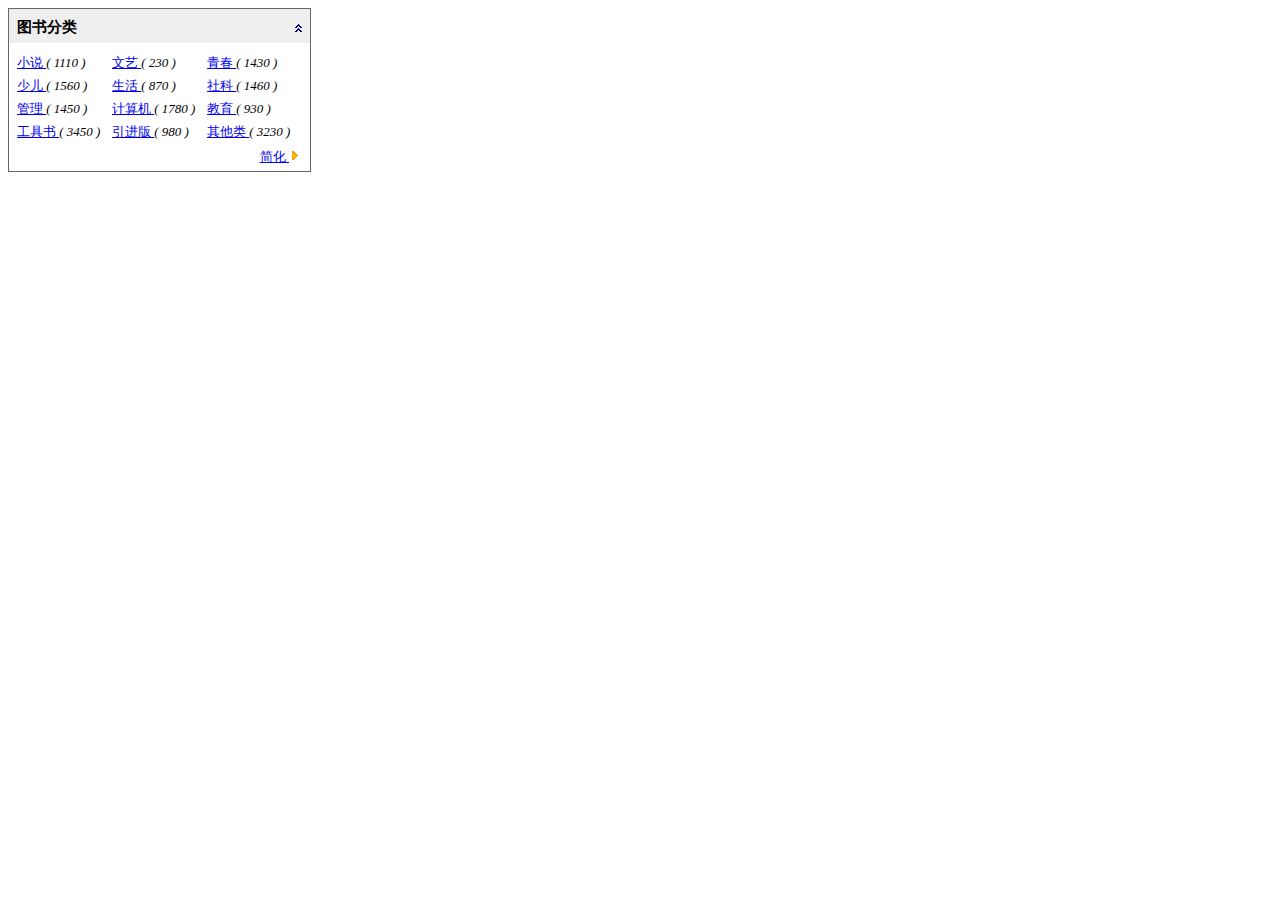
<file: AccordionTest.html>
<!DOCTYPE html>
<html>
<head lang="en">
    <meta charset="UTF-8">
    <title>实现Accordion效果</title>
    <link href="css/accordion.css" rel="stylesheet" type="text/css">
    <script type="text/javascript" src="js/jquery-2.0.2.js"></script>
</head>
<script type="text/javascript">
    $(function(){  //ready方法
        $('.clsHead').click(function(){
            if($('.clsContent').is(':visible')){
                $('.clsHead span img').attr('src','imgs/a1.gif');
                $('.clsContent').css('display','none');
            }else{
                $('.clsHead span img').attr('src','imgs/a2.gif');
                $('.clsContent').css('display','block');
            }
        });
        $('.clsBot').click(function(){
            if($('.clsBot > a').text()=='简化'){
                $('.clsBot > a').text('更多');
                $('ul li:gt(4):not(:last)').hide();
            }else{
                $('.clsBot > a').text('简化');
                $('ul li:gt(4):not(:last)').show().addClass('GetFocus');
            }
        });
    })
</script>
<body>
<div id="divFrame">
    <div class="clsHead">
        <h3> 图书分类 </h3>
        <span><img src="imgs/a2.gif" alt=""/></span>
    </div>
    <div class="clsContent">
        <ul>
            <li><a href="#"> 小说 </a><i> ( 1110 ) </i></li>
            <li><a href="#"> 文艺 </a><i> ( 230 ) </i></li>
            <li><a href="#"> 青春 </a><i> ( 1430 ) </i></li>
            <li><a href="#"> 少儿 </a><i> ( 1560 ) </i></li>
            <li><a href="#"> 生活 </a><i> ( 870 ) </i></li>
            <li><a href="#"> 社科 </a><i> ( 1460 ) </i></li>
            <li><a href="#"> 管理 </a><i> ( 1450 ) </i></li>
            <li><a href="#"> 计算机 </a><i> ( 1780 ) </i></li>
            <li><a href="#"> 教育 </a><i> ( 930 ) </i></li>
            <li><a href="#"> 工具书 </a><i> ( 3450 ) </i></li>
            <li><a href="#"> 引进版 </a><i> ( 980 ) </i></li>
            <li><a href="#"> 其他类 </a><i> ( 3230 ) </i></li>
        </ul>
        <div class="clsBot"><a href="#"> 简化 </a>
            <img src="imgs/a5.gif" alt=""/>
        </div>
    </div>
</div>
</body>
</html>
</file>
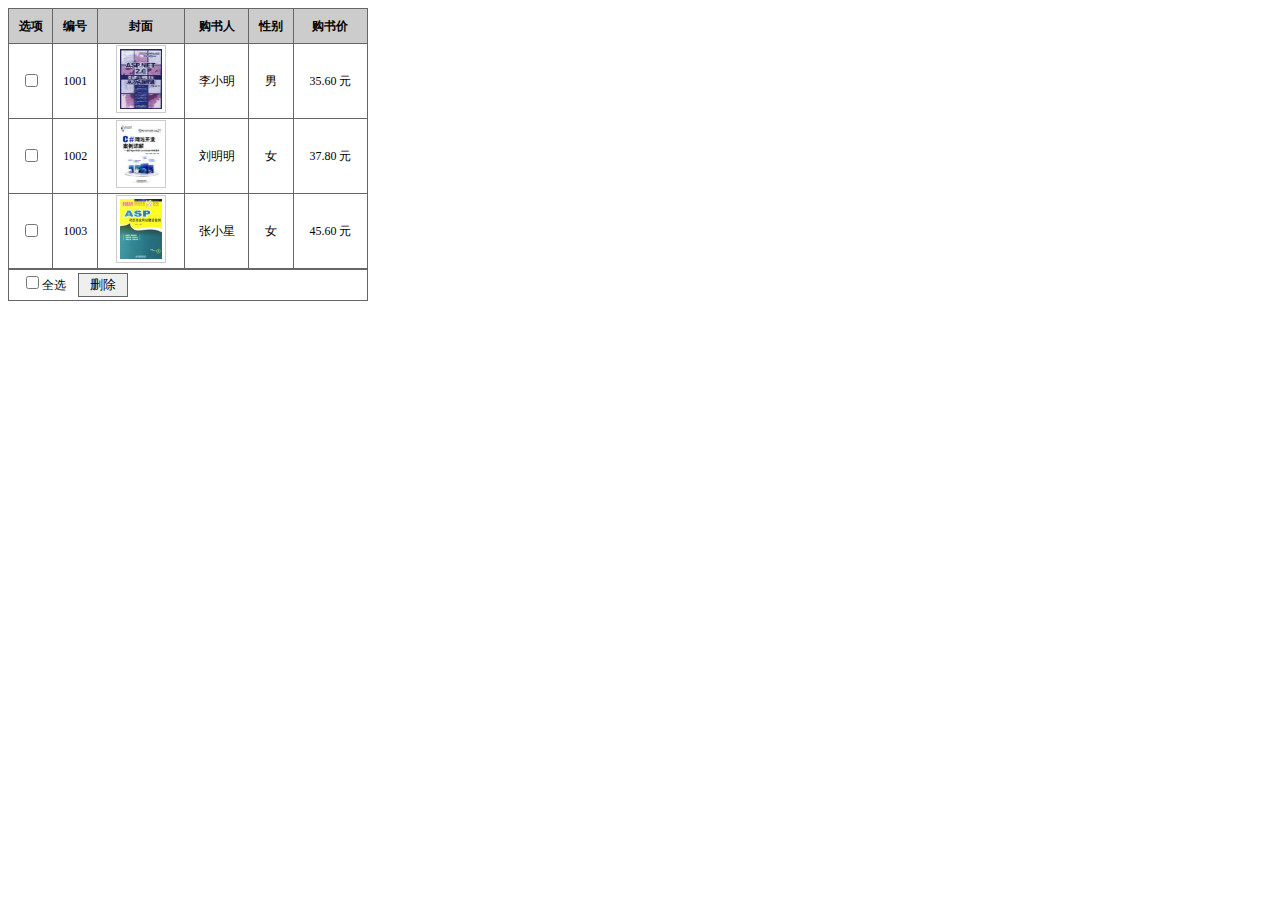
<file: TableDOM.html>
<!DOCTYPE html>
<html>
<head lang="en">
    <meta charset="UTF-8">
    <title>DOM操作</title>
    <link href="css/table.css" rel="stylesheet" type="text/css">
    <script type="text/javascript" src="js/jquery-2.0.2.js"></script>
    <script type="text/javascript">
        $(function(){
            $('#chkAll').click(function(){
                if(this.checked){//查找全选按钮选中
                    $('table tr td input[type=checkbox]').not('#chkAll').each(function (index,chk) {
                        this.checked=true;
                    })
                }else{
                    $('table tr td input[type=checkbox]').not('#chkAll').each(function(index,chk){
                        this.checked=false;
                    })
                }
                // if($('#chkAll')[0].checked){}
            });
            $('.btn').click(function(){
                $('table tr td input[type=checkbox]').not('#chkAll').each(function (index,chk) {
                    if(this.checked){
                        // $('#'+this.value).remove();
                        $("table tr[id=" + this.value + "]").remove(); //获取选中的值，并删除该值所在的行
                    }
                })
            });
            $('table tr td img').mouseover(function(e){
                var offX=5;offY=5;
                $('#imgTip').attr('src',this.src).css({top:(e.pageX+offX)+'px',left:(e.pageY+offY)+'px'}).show();
            });
            $('table tr td img').mouseout(function(){
                $('#imgTip').hide();
            });
        })
    </script>
</head>
<body>
<table>
    <tr>
        <th>选项</th>
        <th>编号</th>
        <th>封面</th>
        <th>购书人</th>
        <th>性别</th>
        <th>购书价</th>
    </tr>
    <tr id="0">
        <td><input id="Checkbox1" type="checkbox" value="0"/></td>
        <td>1001</td>
            <td><img src="imgs/img03.jpg" alt="" /></td>
        <td>李小明</td>
        <td>男</td>
        <td>35.60 元</td>
    </tr>
    <tr id="1">
        <td><input id="Checkbox2" type="checkbox" value="1"/></td>
        <td>1002</td>
        <td><img src="imgs/img04.jpg" alt="" /></td>
        <td>刘明明</td>
        <td>女</td>
        <td>37.80 元</td>
    </tr>
    <tr id="2">
        <td><input id="Checkbox3" type="checkbox" value="2"/></td>
        <td>1003</td>
        <td><img src="imgs/img08.jpg" alt="" /></td>
        <td>张小星</td>
        <td>女</td>
        <td>45.60 元</td>
    </tr>
</table>
<table>
    <tr>
        <td style="text-align:left;height:28px">
            <span><input id="chkAll" type="checkbox" />全选</span>
            <span><input id="btnDel" type="button" value="删除" class="btn" /></span>
        </td>
    </tr>
</table>
<img id="imgTip" class="clsImg" src="imgs/img03.jpg"/>
</body>
</html>
</file>
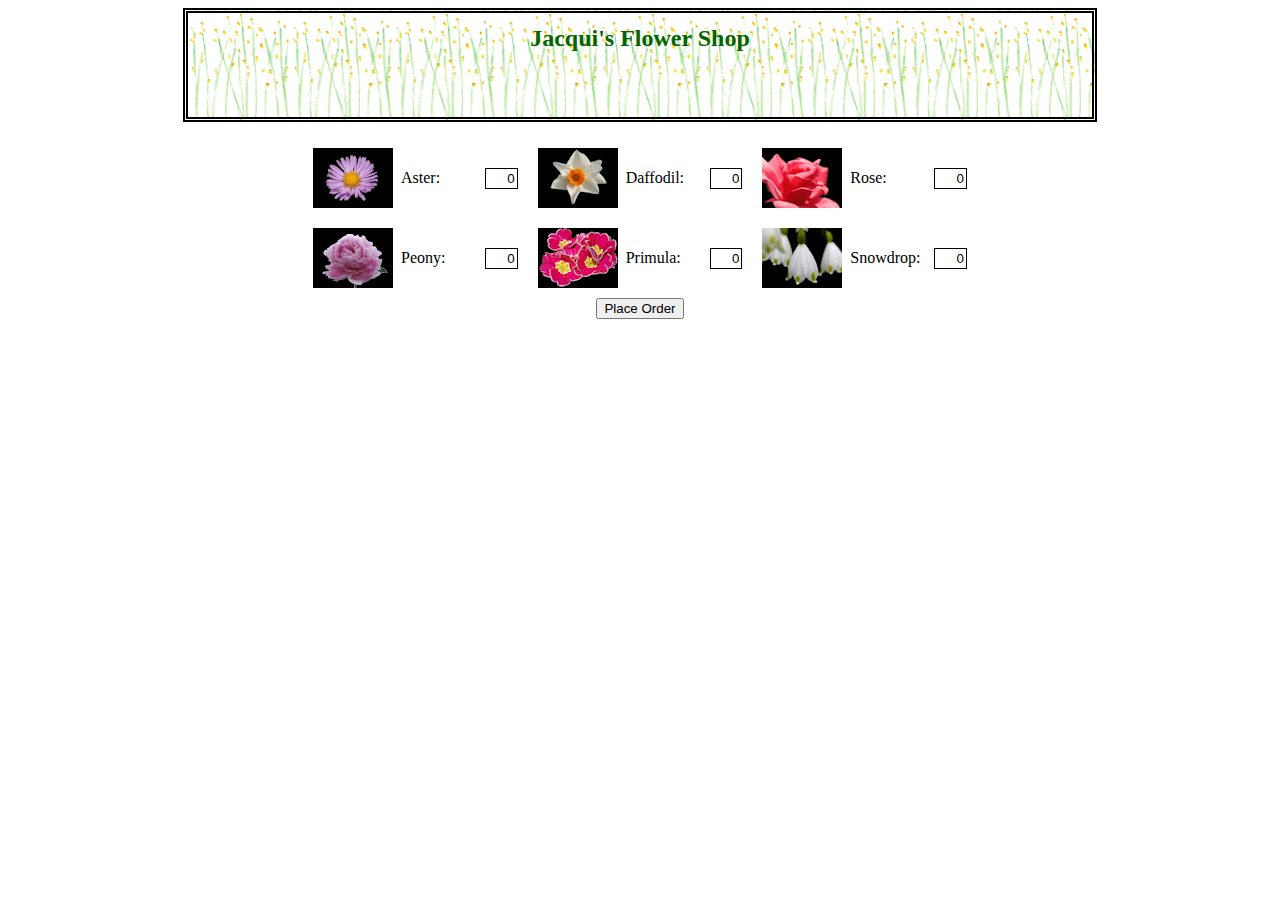
<file: TestHtml.html>
<!DOCTYPE html>
<html>
<head>
    <title id="tile">Example</title>
    <link href="css/base.css" rel="stylesheet" type="text/css">
    <script type="text/javascript" src="js/jquery-2.0.2.js"></script>

    <script type="text/javascript">
        $(function () {
            $("img:odd").mouseenter(function (e) {
                $(this).css("opacity", 0.5);
            }).mouseout(function (e) {
                $(this).css("opacity", 1.0);
            });
            $('img').each(function(img){
                console.log("ͼ��"+img);
            });
        });
    </script>
</head>
<body>
<h1 id="test">Jacqui's Flower Shop</h1>
<form method="post">
    <div id="oblock">
        <div class="dtable">
            <div id="row1" class="drow">
                <div class="dcell">
                    <img src="imgs/aster.png"/><label for="aster">Aster:</label>
                    <input name="aster" value="0" required>
                </div>
                <div class="dcell">
                    <img src="imgs/daffodil.png"/><label for="daffodil">Daffodil:</label>
                    <input name="daffodil" value="0" required >
                </div>
                <div class="dcell">
                    <img src="imgs/rose.png"/><label for="rose">Rose:</label>
                    <input name="rose" value="0" required>
                </div>
            </div>
            <div id="row2" class="drow">
                <div class="dcell">
                    <img src="imgs/peony.png"/><label for="peony">Peony:</label>
                    <input name="peony" value="0" required>
                </div>
                <div class="dcell">
                    <img src="imgs/primula.png"/><label for="primula">Primula:</label>
                    <input name="primula" value="0" required>
                </div>
                <div class="dcell">
                    <img src="imgs/snowdrop.png"/><label for="snowdrop">Snowdrop:</label>
                    <input name="snowdrop" value="0" required>
                </div>
            </div>
        </div>
    </div>
    <div id="buttonDiv"><button type="submit">Place Order</button></div>
</form>
<!--<script type="text/javascript">
    var alpha = 0.6;
    var oDiv = document.getElementsByTagName('img');

    for(var i=0;i<oDiv.length;i++) {
        var img=oDiv[i];
        if(i%2==0) {
            img.onmouseover = function (e) {
                if (img.style.filter) {//IE
                    img.style.filter = 'alpha(opacity:' + alpha * 100 + ')';
                } else {
                    img.style.opacity = alpha;//��IE
                }
            };
            img.onmouseout = function (e) {
                if (img.style.filter) {
                    img.style.filter = 'alpha(opacity:100)';
                } else {
                    img.style.opacity = 1;
                }
            };
        }
    }
</script>-->

</body>
</html>
</file>
<file: css/accordion.css>
body{font-size:13px}
#divFrame{border:solid 1px #666; width:301px;overflow:hidden}
#divFrame .clsHead{background-color:#eee;padding:8px; height:18px;cursor:hand}
#divFrame .clsHead h3{padding:0px;margin:0px;float:left}
#divFrame .clsHead span{float:right;margin-top:3px}
#divFrame .clsContent{padding:8px}
#divFrame .clsContent ul {list-style-type:none; margin:0px;padding:0px}
#divFrame .clsContent ul li{ float:left; width:95px;height:23px;line-height:23px}
#divFrame .clsBot{float:right;padding-top:5px; padding-bottom:5px}
.GetFocus{background-color:#eee;}
</file>
<file: css/table.css>
body{font-size:12px}
table{width:360px;border-collapse:collapse}
table tr th,td{border:solid 1px #666;text-align:center}
table tr td img{border:solid 1px #ccc;padding:3px;width:42px;height:60px;cursor:hand}
table tr td span{float:left;padding-left:12px;}
table tr th{background-color:#ccc;height:32px}
.clsImg{position:absolute;border:solid 1px #ccc;padding:3px;width:85px;height:120px; background-color:#eee;display:none}
.btn {border:#666 1px solid;padding:2px;width:50px;
    filter: progid:DXImageTransform.Microsoft.Gradient(GradientType=0,StartColorStr=#ffffff, EndColorStr=#ECE9D8);}
</file>
<file: css/base.css>
h1{
    background:url("../imgs/border.png");
    width:880px;
    height:80px;
    text-align: center ;
    border: thick double black;
    margin-left: auto;
    margin-right: auto;
    font-size: x-large;
    padding: .5em;
    color: darkgreen;
    background-size: contain;
    margin-top: 0;
}
img{
    filter:alpha(opacity=100);
    -moz-opacity:1;
    opacity:1;
}
.test{
    color:blue;
}
.hfont{

    font-size: large;
}
.dtable {display: table;margin-left: auto;margin-right: auto}
.drow {display: table-row;}
.dcell {display: table-cell; padding: 10px;}
.dcell > * {vertical-align: middle}
input {width: 2em; text-align: right; border: thin solid black; padding: 2px;}
label {width: 5em;  padding-left: .5em;display: inline-block;}
#buttonDiv {text-align: center;}
#oblock {display: block; margin-left: auto; margin-right: auto; min-width: 700px;}
</file>
